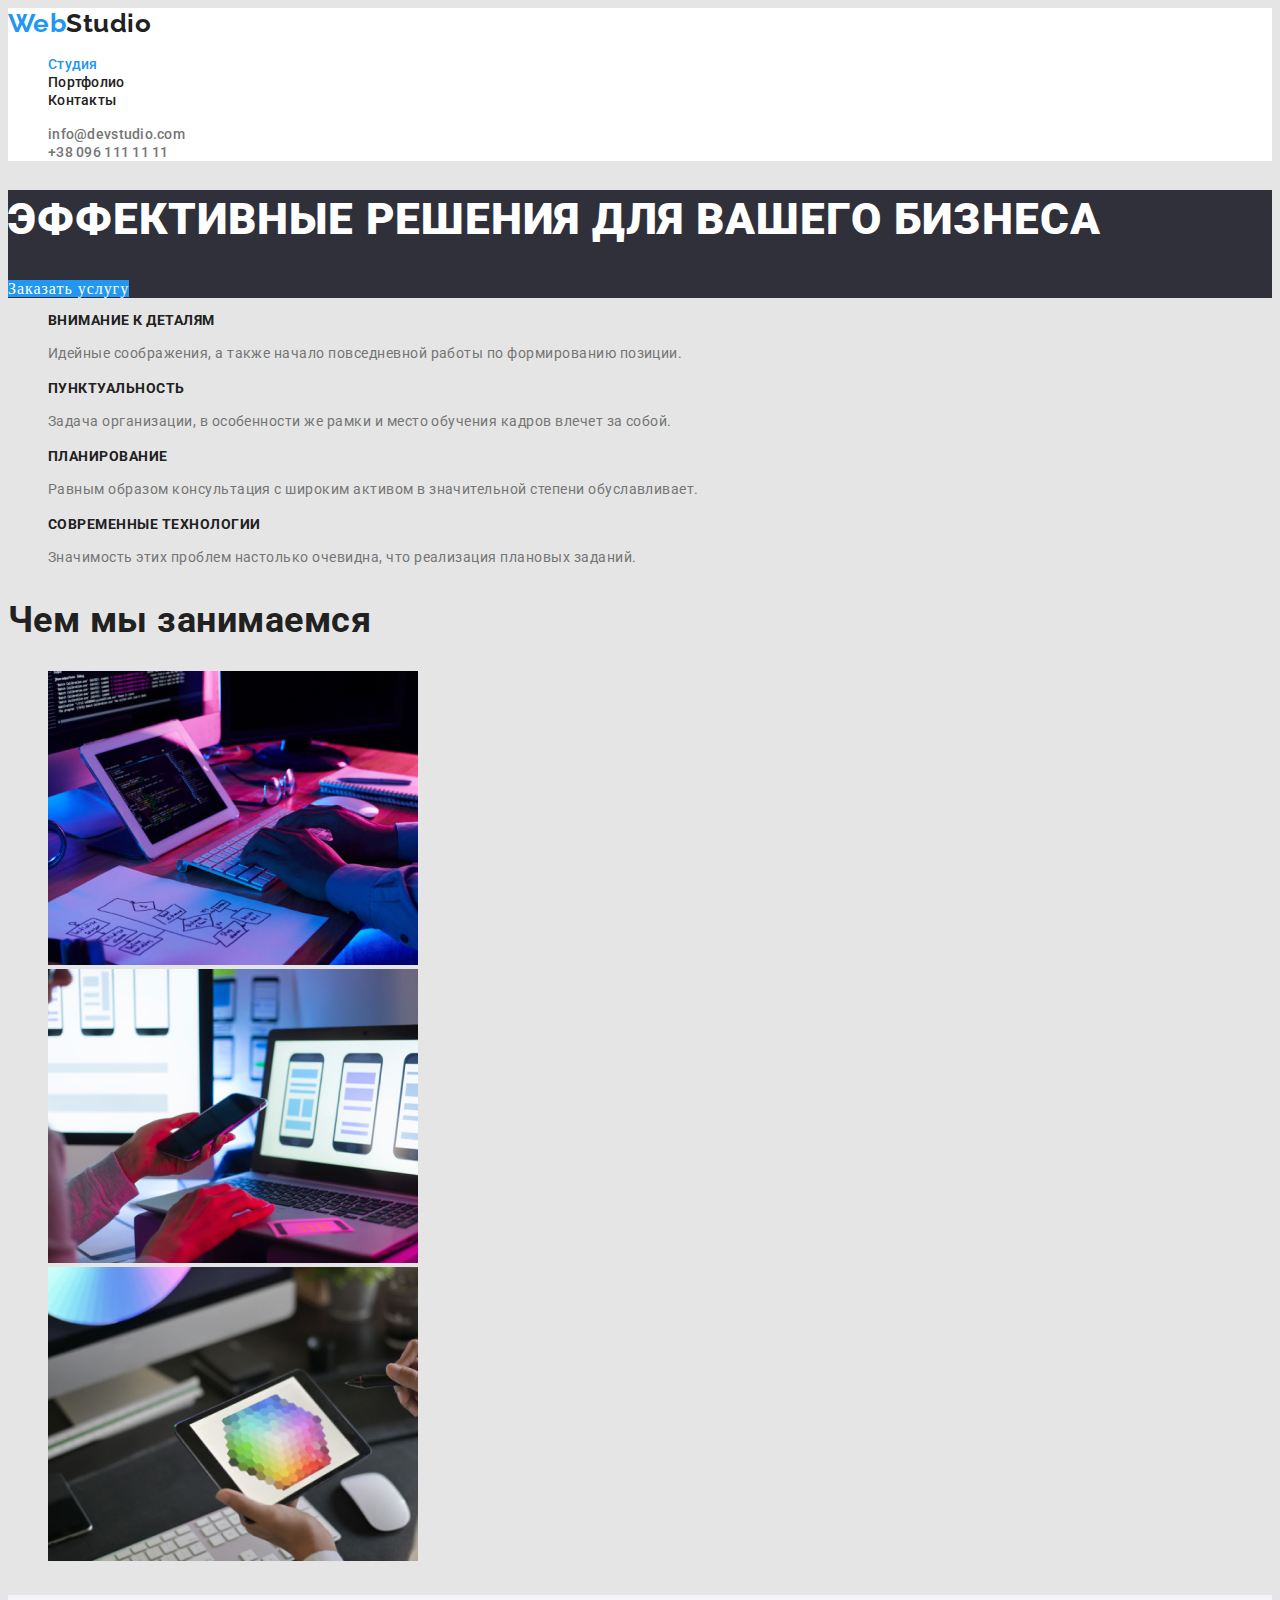
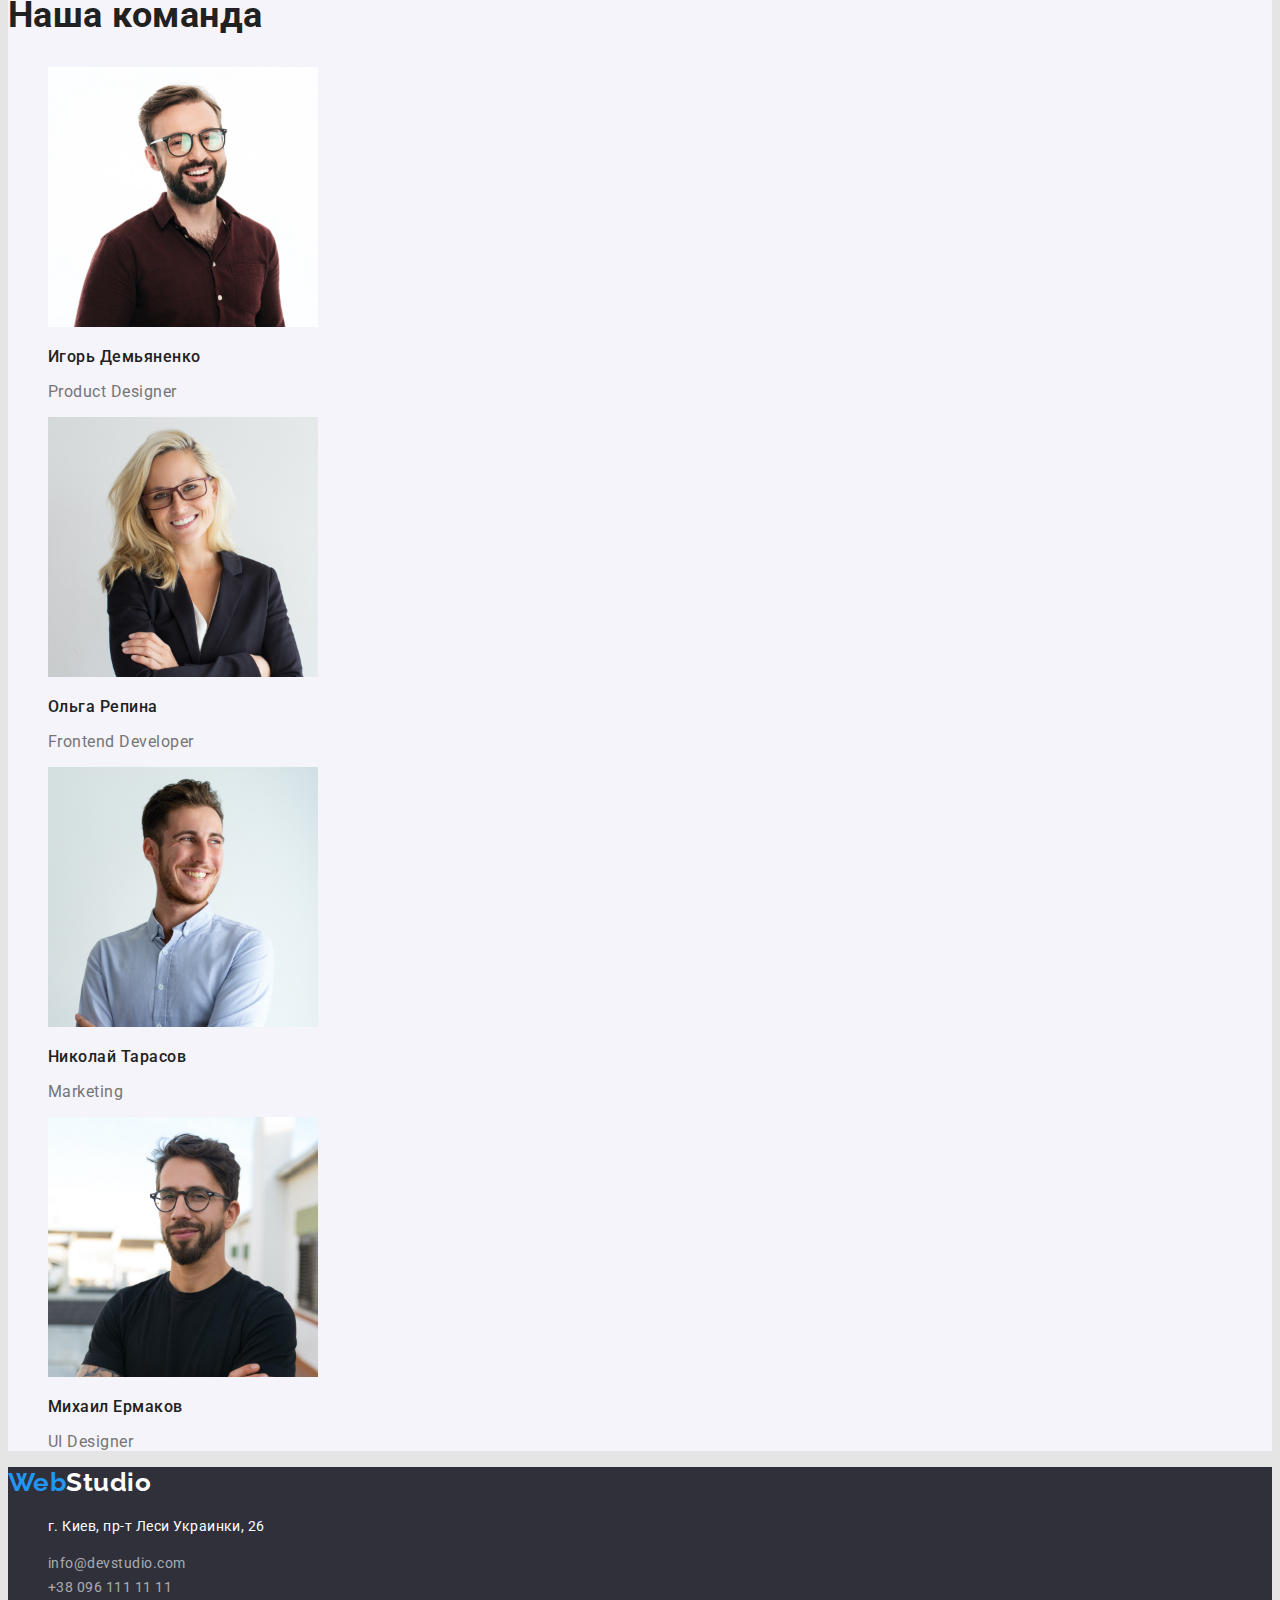
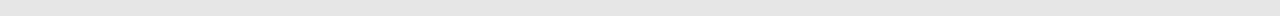
<file: index.html>
<!DOCTYPE html>
<html lang="en">
<head>
    <meta charset="UTF-8">
    <meta name="viewport" content="width=device-width, initial-scale=1.0">
    <title>Document</title>
    <link href="https://fonts.googleapis.com/css2?family=Raleway:wght@700&family=Roboto:wght@400;500;700;900&display=swap" rel="stylesheet">
    <link rel="stylesheet" href="https://cdnjs.cloudflare.com/ajax/libs/modern-normalize/1.0.0/modern-normalize.min.css" integrity="sha512-ISS7cAi1PEhQ8jnbJpJZMd29NlhNj4AWYyLOSp2CE/CsHxTCu+r+t0D2yoJudVrd0/8fTVPUVDzY5Tvli75u/g==" crossorigin="anonymous"/>
    <link rel="stylesheet" href="https://cdnjs.cloudflare.com/ajax/libs/modern-normalize/1.0.0/modern-normalize.min.css" integrity="sha512-ISS7cAi1PEhQ8jnbJpJZMd29NlhNj4AWYyLOSp2CE/CsHxTCu+r+t0D2yoJudVrd0/8fTVPUVDzY5Tvli75u/g==" crossorigin="anonymous"/>
    <link rel="stylesheet" href="./CSS/style.css">
    
</head>
<body>

    <!-- Шапка сайта -->
    <header>
        <nav>
            <a class="logo" href="./index.html"> <span class="logo-part">Web</span>Studio</a>
            <ul class="site-nav">
                <li><a href="./index.html" class="link current">Студия</a></li>
                <li><a href="./portfolio.html" class="link">Портфолио</a></li>
                <li><a href="#" class="link">Контакты</a></li> 
            </ul>
        </nav>
        <ul class="auth-nav">
            <li>
                <a href="mailto:info@devstudio.com" class="auth-link">info@devstudio.com</a>
            </li>
            <li>
                <a href="tel:380961111111" class="auth-link">+38 096 111 11 11</a>
            </li>
        </ul>
    </header>

    <main>
        <!--Герой-->
        <section class="hero">
            <h1 class="hero-title">Эффективные решения для вашего бизнеса</h1>
            <a href="#" class="hero-button">Заказать услугу</a>
            <!-- <button type="button" class="hero-button">Заказать услугу</button> -->
        </section>

        <!--Секция "Как мы работаем"-->
        <section class="work">
            <!--<h2>Как мы работаем</h2>-->
            <ul>
                <li>
                    <h3 class="work-title">Внимание к деталям</h3>
                    <p>Идейные соображения, а также начало повседневной работы по формированию позиции.</p>
                </li>
                <li>
                    <h3 class="work-title">Пунктуальность</h3>
                    <p>Задача организации, в особенности же рамки и место обучения кадров влечет за собой.</p>
                </li>
                <li>
                    <h3 class="work-title">Планирование</h3>
                    <p>Равным образом консультация с широким активом в значительной степени обуславливает.</p>
                </li>
                <li>
                    <h3 class="work-title">Современные технологии</h3>
                    <p>Значимость этих проблем настолько очевидна, что реализация плановых заданий.</p>
                </li>
            </ul>
        </section>

        <!--Секция "Чем мы занимаемся"-->
        <section class="about">
            <h2 class="about-title">Чем мы занимаемся</h2>
            <ul>
                <li>
                    <img src="./Images/What-are-we-doing/programer-working.jpg" width="370" alt="Програмист">
                </li>
                <li>
                    <img src="./Images/What-are-we-doing/developing-application.jpg" width="370" alt="Приложение для смартфона">
                </li>
                <li>
                    <img src="./Images/What-are-we-doing/web-design.jpg" width="370" alt="Айпед">
                </li>
            </ul>
        </section>

        <!--Секция "Наша команда"-->
        <section class="team">
            <h2 class="team-title">Наша команда</h2>
            <ul>
                <li>
                    <img src="./Images/Our-team/Igor-Demianenko.jpg" width="270" alt="Игорь Демьяненко">
                    <h3 class="team-name">Игорь Демьяненко</h3>
                    <p class="team-descript">Product Designer</p>
                </li>
                <li>
                    <img src="./Images/Our-team/Olha-Repina.jpg" width="270" alt="Ольга Репина">
                    <h3 class="team-name">Ольга Репина</h3>
                    <p class="team-descript">Frontend Developer</p>
                </li>
                <li>
                    <img src="./Images/Our-team/Nikolay-Tarasov.jpg" width="270" alt="Николай Тарасов">
                    <h3 class="team-name">Николай Тарасов</h3>
                    <p class="team-descript">Marketing</p>
                </li>
                <li>
                    <img src="./Images/Our-team/Mikhail-Ermakov.jpg" width="270" alt="Михаил Ермаков">
                    <h3 class="team-name">Михаил Ермаков</h3>
                    <p class="team-descript">UI Designer</p>
                </li>
            </ul>
        </section>
    </main>
        <!-- Подвал сайта -->
    <footer class="footer">
        <a class="logo-footer" href="./index.html"><span class="logo-part">Web</span>Studio</a>
        <address>
            <ul>
                <li>
                    <p class="adress">г. Киев, пр-т Леси Украинки, 26</p>
                </li>
                <li>
                    <a class="footer-auth-nav" href="mailto:info@devstudio.com">info@devstudio.com</a>
                </li>
                <li>
                    <a class="footer-auth-nav" href="tel:380961111111">+38 096 111 11 11</a>
                </li>
            </ul>
        </address>
    </footer>
</body>
</html>
</file>
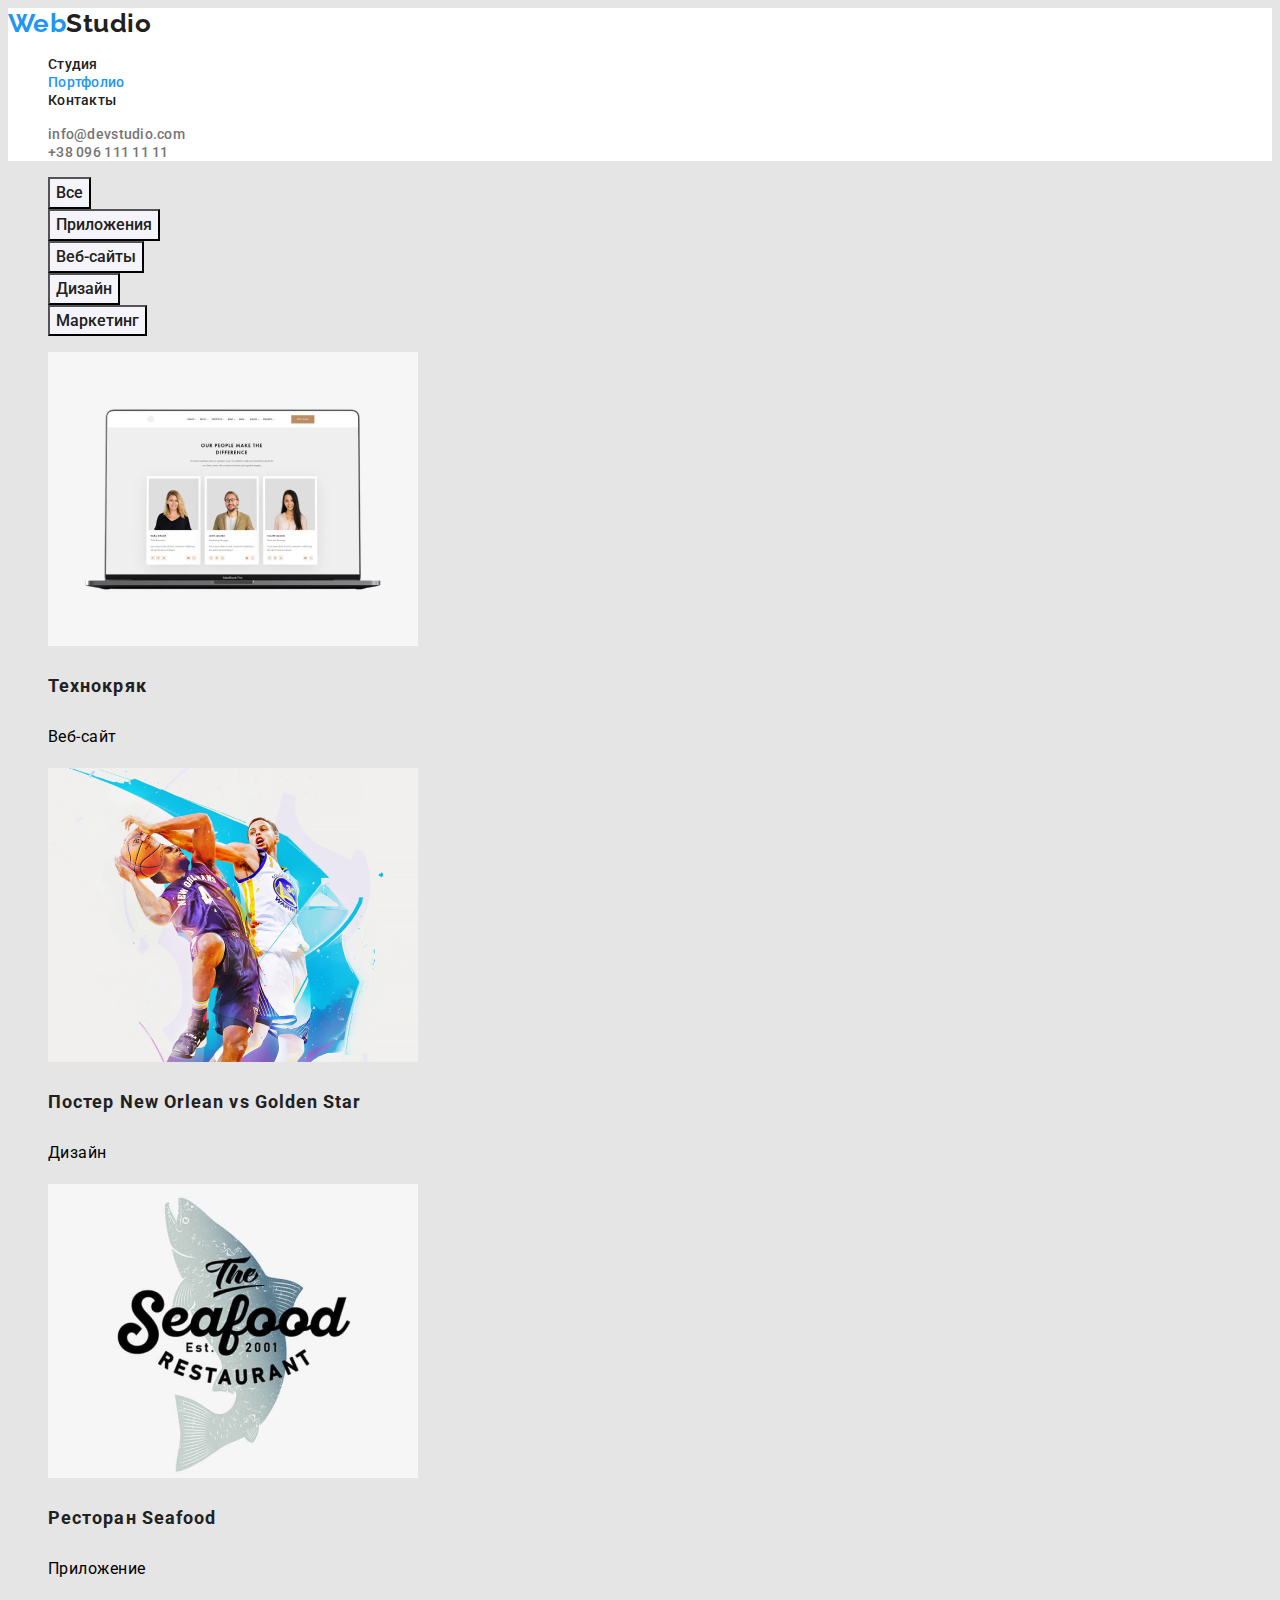
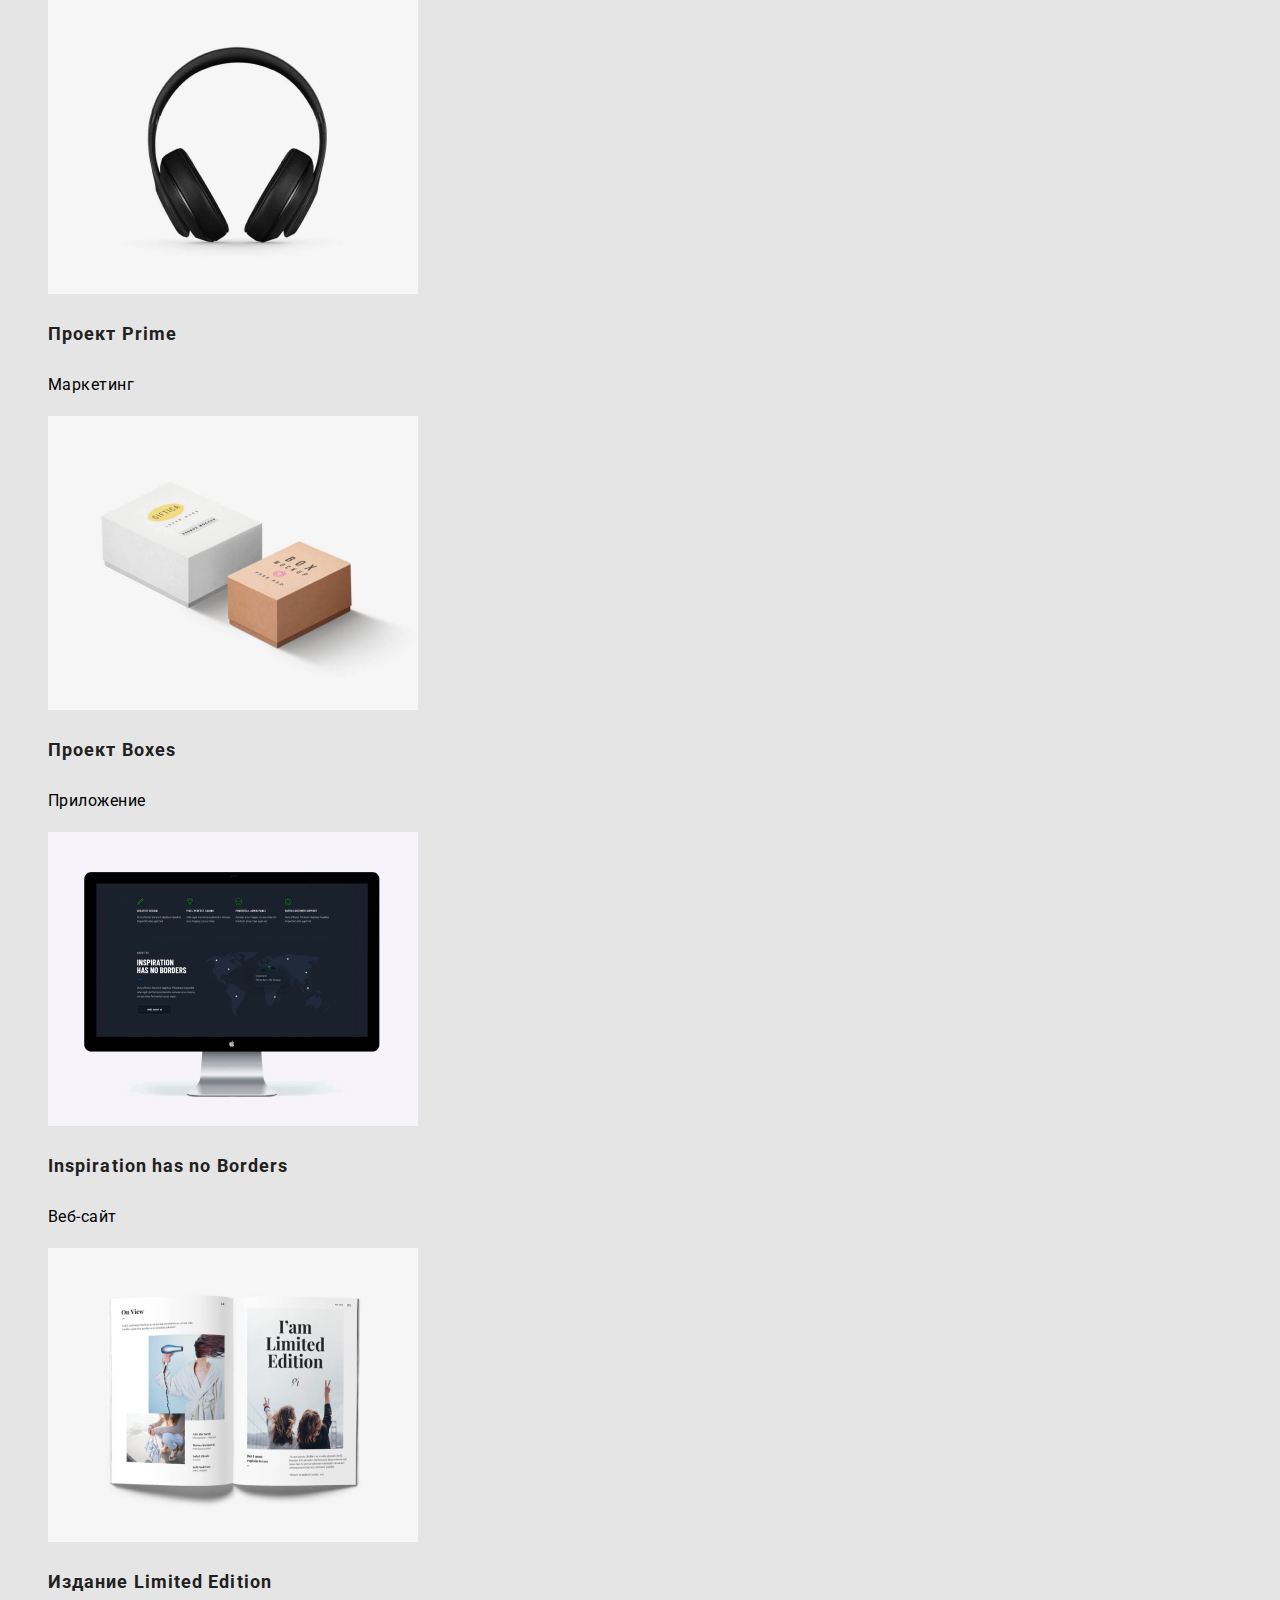
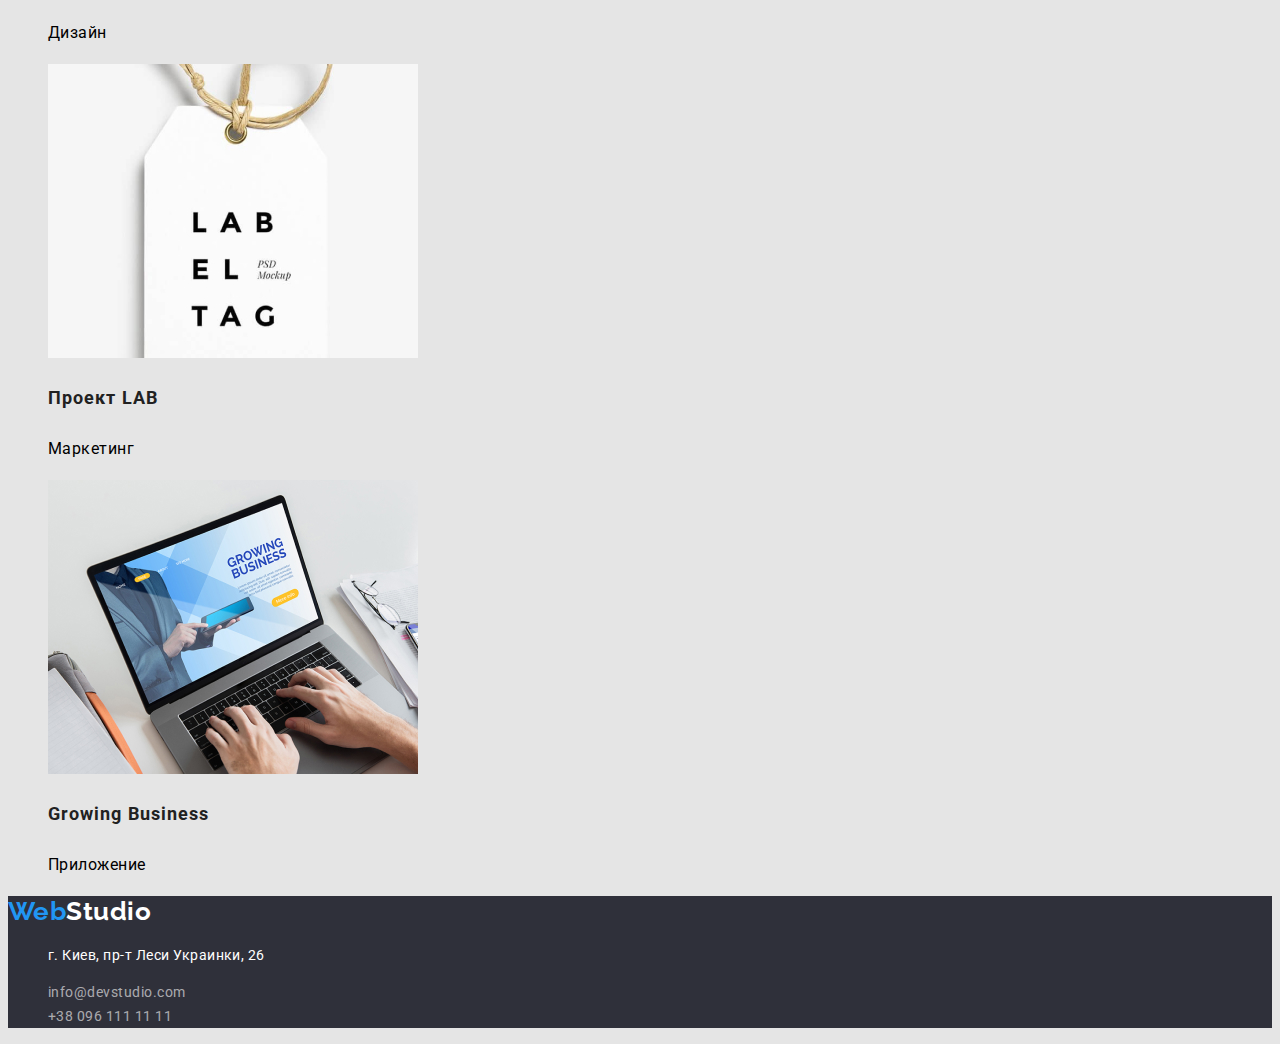
<file: portfolio.html>
<!DOCTYPE html>
<html lang="en">
<head>
    <meta charset="UTF-8">
    <meta name="viewport" content="width=device-width, initial-scale=1.0">
    <title>Document</title>
    <link rel="preconnect" href="https://fonts.gstatic.com"> 
    <link href="https://fonts.googleapis.com/css2?family=Raleway:wght@700&family=Roboto:wght@400;500;700;900&display=swap" rel="stylesheet">
    <link rel="stylesheet" href="https://cdnjs.cloudflare.com/ajax/libs/modern-normalize/1.0.0/modern-normalize.min.css" integrity="sha512-ISS7cAi1PEhQ8jnbJpJZMd29NlhNj4AWYyLOSp2CE/CsHxTCu+r+t0D2yoJudVrd0/8fTVPUVDzY5Tvli75u/g==" crossorigin="anonymous"/>
    <link rel="stylesheet" href="./CSS/style.css">
    
</head>
<body>

    <!--Шапка сайта-->
    <header>
        <nav>
            <a class="logo" href="./index.html"> <span class="logo-part">Web</span>Studio</a>
            <ul class="site-nav">
                <li><a href="./index.html" class="link">Студия</a></li>
                <li><a href="./portfolio.html" class="link current">Портфолио</a></li>
                <li><a href="#" class="link">Контакты</a></li> 
            </ul>
        </nav>
        <ul class="auth-nav">
            <li>
                <a href="mailto:info@devstudio.com" class="auth-link">info@devstudio.com</a>
            </li>
            <li>
                <a href="tel:380961111111" class="auth-link">+38 096 111 11 11</a>
            </li>
        </ul>
    </header>

    <!--Секция "Навигации по страннице"--> 
    <section class="portfolio">
        <ul>
            <li><button type="button" class="portfolio-button">Все</button></li>
            <li><button type="button" class="portfolio-button">Приложения</button></li>
            <li><button type="button" class="portfolio-button">Веб-сайты</button></li>
            <li><button type="button" class="portfolio-button">Дизайн</button></li>
            <li><button type="button" class="portfolio-button">Маркетинг</button></li>
        </ul>

        <ul>
            <li>
                <img src="./Images/Portfolio/specialists.jpg" width="370" alt="specialists">
                <h3 class="portfolio-name">Технокряк</h3>
                <p class="portfolio-descript">Веб-сайт</p>
            </li>
            <li>
                <img src="./Images/Portfolio/basketball-players.jpg" width="370" alt="basketball-players">
                <h3 class="portfolio-name">Постер New Orlean vs Golden Star</h3>
                <p class="portfolio-descript">Дизайн</p>
            </li>
            <li>
                <img src="./Images/Portfolio/restaurant-logo.jpg" width="370" alt="restourant-logo">
                <h3 class="portfolio-name">Ресторан Seafood</h3>
                <p class="portfolio-descript">Приложение</p>
            </li>
            <li>
                <img src="./Images/Portfolio/headphones.jpg" width="370" alt="">
                <h3 class="portfolio-name">Проект Prime</h3>
                <p class="portfolio-descript">Маркетинг</p>
            </li>
            <li>
                <img src="./Images/Portfolio/boxes.jpg" width="370" alt="boxes">
                <h3 class="portfolio-name">Проект Boxes</h3>
                <p class="portfolio-descript">Приложение</p>
            </li>
            <li>
                <img src="./Images/Portfolio/inspiration.jpg" width="370" alt="">
                <h3 class="portfolio-name">Inspiration has no Borders</h3>
                <p class="portfolio-descript">Веб-сайт</p>
            </li>
            <li>
                <img src="./Images/Portfolio/book.jpg" width="370" alt="book">
                <h3 class="portfolio-name">Издание Limited Edition</h3>
                <p class="portfolio-descript">Дизайн</p>
            </li>
            <li>
                <img src="./Images/Portfolio/tag.jpg" width="370" alt="tag">
                <h3 class="portfolio-name">Проект LAB</h3>
                <p class="portfolio-descript">Маркетинг</p>
            </li>
            <li>
                <img src="./Images/Portfolio/growing-business.jpg" width="370" alt="growing-business">
                <h3 class="portfolio-name">Growing Business</h3>
                <p class="portfolio-descript">Приложение</p>
            </li>

        </ul>
    </section>

    <!-- Подвал сайта -->
    <footer class="footer">
        <a class="logo-footer" href="./index.html"><span class="logo-part">Web</span>Studio</a>
        <address>
            <ul>
                <li>
                    <p class="adress">г. Киев, пр-т Леси Украинки, 26</p>
                </li>
                <li>
                    <a class="footer-auth-nav" href="mailto:info@devstudio.com">info@devstudio.com</a>
                </li>
                <li>
                    <a class="footer-auth-nav" href="tel:380961111111">+38 096 111 11 11</a>
                </li>
            </ul>
        </address>
    </footer>
</body>
</html>
</file>
<file: CSS/style.css>
/* 
цвет основного текста #757575
вторичный цвет текста #212121
цвет акуента #2196F3
цвет текста в футере rgba(255, 255, 255, 0.6)

темно серый фон #2F303A;
фон хедера #FFFFFF
основной фон #E5E5E5
вторичный фон #F5F4FA

*/

:root {
    --primary-text-color: #757575;
    --secondary-text-color: #212121;
    --third-text-color: #FFFFFF;
    --accent-color: #2196F3;
    --footer-text-color: rgba(255, 255, 255, 0.6);
    
    --primary-background-color: #E5E5E5;
    --secondary-background-color: #F5F4FA;
    --header-background-color: #FFFFFF;
    --hero-background-color: #2F303A;
}

/* Вся странница */
body {
    background: var(--primary-background-color);
    letter-spacing: 0.03em;
}
li {
    list-style: none;
}
a {
    text-decoration: none;
}

/* Шапка сайта */
header {
    background: var(--header-background-color);
}
.logo {
    font-family: Raleway, sans-serif;
    font-style: normal;
    font-weight: 700;
    font-size: 26px;
    line-height: 1.19;
    color: #212121;    
}
.logo-part {
    color: var(--accent-color);
}
.site-nav .link {
    color: var(--secondary-text-color);
    font-family: Roboto, sans-serif;
    font-style: normal;
    font-weight: 500;
    font-size: 14px;
    line-height: 1.14;
    letter-spacing: 0.02em;
}
.site-nav .link:hover, 
.site-nav .link:focus {
    color: var(--accent-color);
}
.site-nav .link.current {
    color: var(--accent-color);
}
.auth-nav li a {
    color: var(--primary-text-color);
    font-family: Roboto,sans-serif;
    font-style: normal;
    font-weight: 500;
    font-size: 14px;
    line-height: 1.14;
    letter-spacing: 0.02em; 
}

/* Странница "Стуия" */

/* Секция "Герой" */
.hero {
    background: var(--hero-background-color);
    letter-spacing: 0.06em;
}
.hero-title {
    color: var(--header-background-color);
    font-family: Roboto, sans-serif;
    font-style: normal;
    font-weight: 900;
    font-size: 44px;
    line-height: 1.36;
    text-transform: uppercase;
}
.hero-button {
    color: var(--header-background-color);
    background: var(--accent-color);
}

/* Секция "Как мы работаем" */
.work {
    background: var(--primary-background-color);
    color: var(--primary-text-color);
    font-family: Roboto, sans-serif;
    font-style: normal;
    font-weight: 400;
    font-size: 14px;
    line-height: 1.71;
}
.work-title {
    color: var(--secondary-text-color);
    font-family: Roboto, sans-serif;
    font-style: normal;
    font-weight: 700;
    font-size: 14px;
    line-height: 16px;
    text-transform: uppercase;
}

/* Секция "Чем мы занимаемся" */
.about-title {
    color: var(--secondary-text-color);
    font-family: Roboto, sans-serif;
    font-style: normal;
    font-weight: 700;
    font-size: 36px;
    line-height: 42px;
}

/* Секция "Наша команда" */
.team {
    background: var(--secondary-background-color);
}
.team-title {
    color: var(--secondary-text-color);
    font-family: Roboto, sans-serif;
    font-style: normal;
    font-weight: 700;
    font-size: 36px;
    line-height: 1.16;
}
.team-name {
    color: var(--secondary-text-color);
    font-family: Roboto, sans-serif;
    font-style: normal;
    font-weight: 500;
    font-size: 16px;
    line-height: 19px;
}
.team-descript {
    color: var(--primary-text-color);
    font-family: Roboto, sans-serif;
    font-style: normal;
    font-weight: 400;
    font-size: 16px;
    line-height: 19px;
}

/* Странница "Портфолио" */

/* Секция "Навигации по страннице" */
.portfolio {
    background: var(--primary-background-color);
}
.portfolio-button {
    background: var(--secondary-background-color);
    color: var(--secondary-text-color);
    font-family: Roboto, sans-serif;
    font-style: normal;
    font-weight: 500;
    font-size: 16px;
    line-height: 1.62;
}
.portfolio-button:hover,
.portfolio-button:focus {
    background: var(--accent-color);
    color: var(--header-background-color);
}
.portfolio-name {
    color: var(--secondary-text-color);
    font-family: Roboto, sans-serif;
    font-style: normal;
    font-weight: 700;
    font-size: 18px;
    line-height: 2;
    letter-spacing: 0.06em;
    
}
.portfolio-descript {
    columns: var(--primary-text-color);
    font-family: Roboto, sans-serif;
    font-style: normal;
    font-weight: 400;
    font-size: 16px;
    line-height: 1.87;
}

/* Подвал сайта */
footer {
    background: var(--hero-background-color);
}
.logo-footer {
    font-family: Raleway, sans-serif;
    font-style: normal;
    font-weight: 700;
    font-size: 26px;
    line-height: 1.19;
    color: var(--header-background-color);    
}
.logo-part {
    color: var(--accent-color);
}    
.adress {
    font-family: Roboto, sans-serif;
    font-style: normal;
    font-weight: 400;
    font-size: 14px;
    line-height: 24px;
    color: var(--header-background-color);
}
.footer-auth-nav {
    font-family: Roboto, sans-serif;
    font-style: normal;
    font-weight: 400;
    font-size: 14px;
    line-height: 1.71;
    color: var(--footer-text-color);
}
</file>
